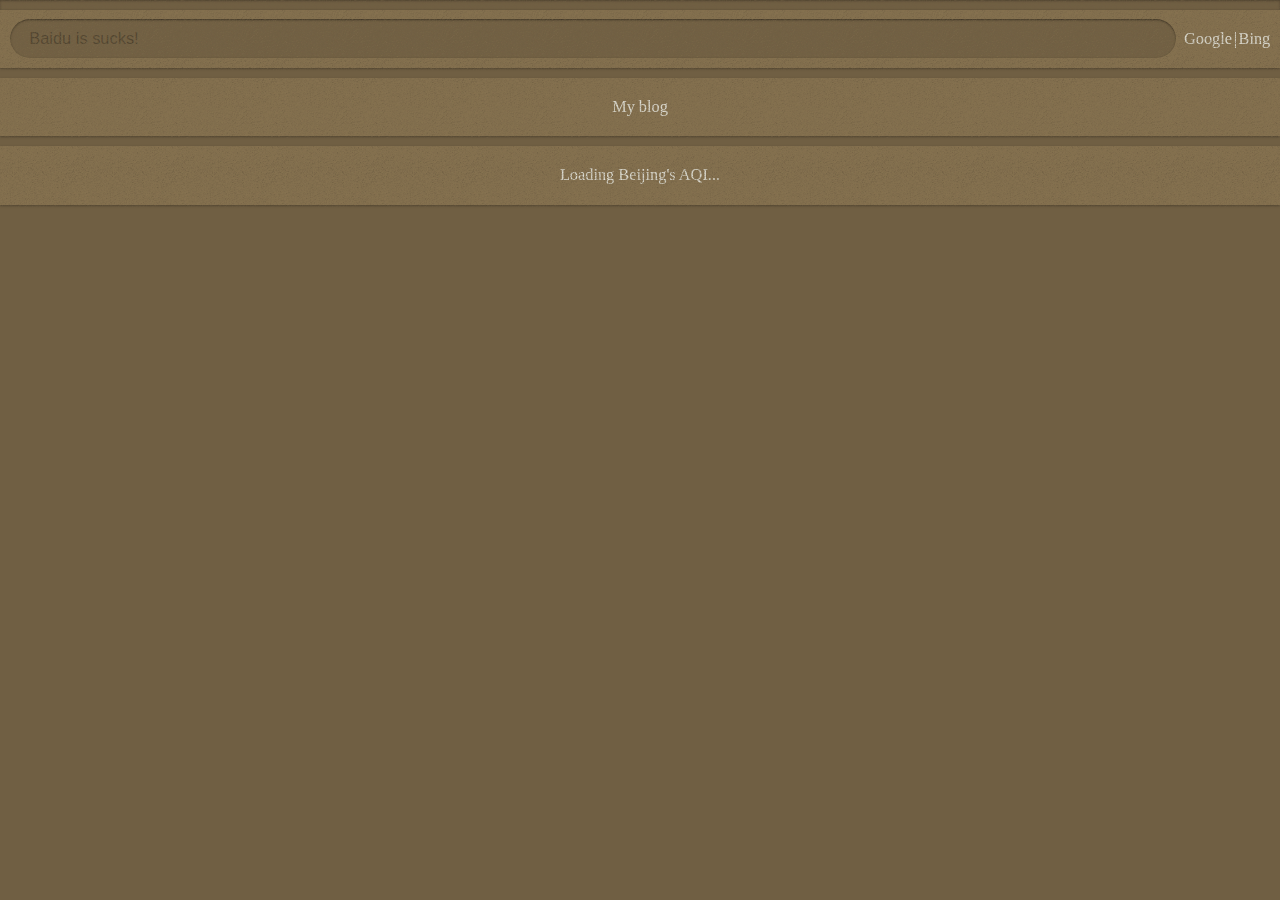
<file: index.html>
<html>
<head>
  <title>LiBook's website</title>

  <link rel="apple-touch-icon" sizes="57x57" href="/resources/favicon/apple-icon-57x57.png">
  <link rel="apple-touch-icon" sizes="60x60" href="/resources/favicon/apple-icon-60x60.png">
  <link rel="apple-touch-icon" sizes="72x72" href="/resources/favicon/apple-icon-72x72.png">
  <link rel="apple-touch-icon" sizes="76x76" href="/resources/favicon/apple-icon-76x76.png">
  <link rel="apple-touch-icon" sizes="114x114" href="/resources/favicon/apple-icon-114x114.png">
  <link rel="apple-touch-icon" sizes="120x120" href="/resources/favicon/apple-icon-120x120.png">
  <link rel="apple-touch-icon" sizes="144x144" href="/resources/favicon/apple-icon-144x144.png">
  <link rel="apple-touch-icon" sizes="152x152" href="/resources/favicon/apple-icon-152x152.png">
  <link rel="apple-touch-icon" sizes="180x180" href="/resources/favicon/apple-icon-180x180.png">
  <link rel="icon" type="image/png" sizes="192x192"  href="/resources/favicon/android-icon-192x192.png">
  <link rel="icon" type="image/png" sizes="32x32" href="/resources/favicon/favicon-32x32.png">
  <link rel="icon" type="image/png" sizes="96x96" href="/resources/favicon/favicon-96x96.png">
  <link rel="icon" type="image/png" sizes="16x16" href="/resources/favicon/favicon-16x16.png">
  <link rel="manifest" href="/resources/favicon/manifest.json">
  <meta name="msapplication-TileColor" content="dimgrey">
  <meta name="msapplication-TileImage" content="/resources/favicon/ms-icon-144x144.png">
  <meta name="theme-color" content="dimgrey">
  <meta name="apple-mobile-web-app-status-bar-style" content="dimgrey">
  <meta content="width=device-width, initial-scale=1.0, minimum-scale=1.0" name="viewport">

  <style></style>
  <script>
    // Search
    function search(engine){
      const engineMap={
        "baidu":{
          "searchURL":"https://www.baidu.com/s?wd=",
        },
        "bing":{
          "searchURL":"https://cn.bing.com/search?q=",
        },
        "google":{
          "searchURL":"https://www.google.com/search?q=",
        },
      };
      const keywords=document.getElementById('keywords').value;
      window.open(engineMap[engine].searchURL+encodeURIComponent(keywords));
    }
  </script>
  <script>
    //AQI
    function printAQI(dataOfAQI){
      const theAQIDOM=document.getElementById('aqi');
      theAQIDOM.innerHTML='Beijing\'s AQI is: '+dataOfAQI.data.aqi;
      theAQIDOM.parentNode.classList.remove("hide");
    }
  </script>
  <script>
    //Theme color
    const changeColor = () => {
      const now = new Date();
      const huePerSecond = 360 / (24 * 60 * 60);
      const secondsThisDay = now.getHours() * 60 * 60 + now.getMinutes() * 60 + now.getSeconds();
      const hueThisSecond = huePerSecond * secondsThisDay;
      const hueThisSecondRollToYellow = (hueThisSecond + 60) % 360;
      const mainColorString = `hsl(${hueThisSecondRollToYellow}, 25%, 42%)`;
      const darkColorString = `hsl(${hueThisSecondRollToYellow}, 25%, 35%)`;
      document.querySelector("meta[name=theme-color]").setAttribute("content", mainColorString);
      document.querySelector("meta[name=apple-mobile-web-app-status-bar-style]").setAttribute("content", darkColorString);
      const style=`
*{
  font-size: 1.005em;
  color: #e4e4db;
  margin: 0 0 0 0;
  padding: 0 0 0 0;
}
a{
  text-decoration: none;
}
input{
  border: none;
  outline: none;
  -webkit-appearance: none;
}
input::placeholder{
  color: rgba(0,0,0,0.35);
}
input[type="search"]::-webkit-search-cancel-button {   /* select all "X" buttons in search inputs */
}
body{
  display: flex;
  flex-direction: column;
  background-color: ${darkColorString};
}
#search{
  display: flex;
  flex-direction: row;
}
#keywords-frame{
  height: 100%;
  border-radius: 1.2em;
  flex-grow: 1;
  background-color: ${darkColorString};
  margin-right: 0.5em;
  padding-left: 1.2em;
  padding-right: 1.2em;
  display: flex;
  align-items: center;
  justify-content: center;
  box-shadow: inset 0 1px 2px rgba(0,0,0,0.50), inset 0 1px 3px rgba(0,0,0,0.12);
}
#keywords{
  background-color: rgba(0,0,0,0);
  height: 100%;
  width: 100%;
}
#search .button{
  background-color: ${mainColorString};
  border: none;
  text-align: center;
  cursor: pointer;
  /*transform: scale(1, 1.8);*/
}
#search .spliter{
  margin-left: 0.1em;
  margin-right: 0.1em;
  /*transform: scale(1, 1.8);*/
}
.list{
  display: flex;
  flex-direction: column;
  flex-wrap: wrap;
}
.list>*{
  font-size: 1em;
  background-color: ${mainColorString};
  margin: 0 0 0.6em 0;
  height: 2.4em;
  display: flex;
  align-items: center;
  justify-content: center;
  padding: 0.6em 0.6em 0.6em 0.6em;
  box-shadow: 0 1px 3px rgba(0,0,0,0.12), 0 1px 2px rgba(0,0,0,0.24);
}
.divide{
  height: 0.6em;
  background-color: ${darkColorString};
  padding: 0 0 0 0;
  margin: 0 0 0 0;
  box-shadow: inset 0 1px 2px rgba(0,0,0,0.24), inset 0 1px 3px rgba(0,0,0,0.12);
}
.texture{
  mask-image: url(/resources/texture.png);
  -webkit-mask-image: url(/resources/texture.png);
  mask-repeat: repeat;
  -webkit-mask-repeat: repeat;
  mask-size: 100px 100px;
  -webkit-mask-size: 100px 100px;
  mask-mode: luminance;
  -webkit-mask-mode: luminance;
}
    `;
      document.querySelector('style').innerHTML = style;
    };
    changeColor();
    setInterval(changeColor, 1000);
  </script>
</head>
<body class="texture">
  <div class="list texture">
    <div class="divide"></div>
    <div id="search">
      <div id="keywords-frame" class="texture">
        <input id="keywords" type="search" placeholder="Baidu is sucks!" autofocus />
      </div>
      <span class="button" onclick="search('google')">Google</span>
      <span class="spliter">|</span>
<!--       <span class="button" onclick="search('baidu')">Baidu</span> -->
      <span class="button" onclick="search('bing')">Bing</span>
    </div>
    <div>
      <a href="https://libook.com.cn/blog">My blog</a>
    </div>
    <div>
      <span id="aqi">Loading Beijing's AQI...</span>
    </div>
  </div>

  <script>
    //Enter to search
    document.getElementById('keywords').addEventListener('keypress',(event)=>{
      if(event.key==='Enter'){
        const keywords=document.getElementById('keywords').value;
        if(!/\p{Script=Han}/u.test(keywords)) {
          search('google');
        }else{
          search('baidu');
        }
      }
    });
  </script>

  <script src="https://api.waqi.info/feed/@1451/?token=2475d6e66453a3dc020f3d269b37958166df14d8&callback=printAQI"></script>
</body>
</html>
</file>
